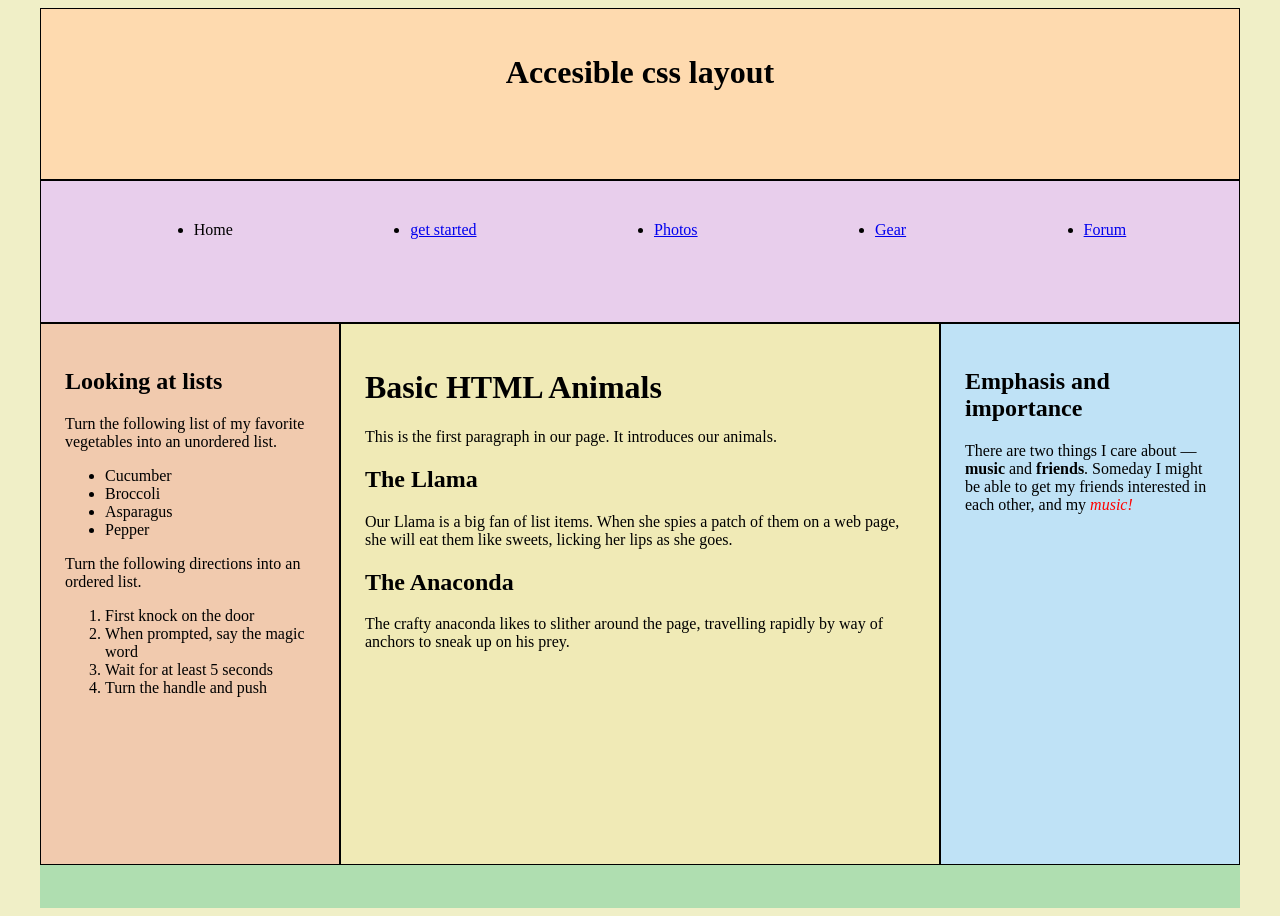
<file: assignment10.html>
<!DOCTYPE html>
<html>
  <head>
    <meta charset="utf-8">
    <title>My page title</title>
    <link href="https://fonts.googleapis.com/css?family=Open+Sans+Condensed:300|Sonsie+One" 
rel="stylesheet" type="text/css">
<!----- Add the link to your style sheet --------->
        <link rel="stylesheet" href="assignment10.css">
<!------------------------------------------------>
    <!-- the below three lines are a fix to get HTML5 semantic elements working in old versions of 
Internet Explorer-->
    <!--[if lt IE 9]>
      <script src="https://cdnjs.cloudflare.com/ajax/libs/html5shiv/3.7.3/html5shiv.js"></script>
    <![endif]-->
  </head>
  <!-- I included the body element below which is not part of the html version or the head to make
    make sure you include it above your HTML code -->
  <body>
    <div class="container">
  <header>
    <h1>Accesible css layout</h1>
  </header>
  
  <nav>
     <ul>
        <li><span>Home</span></li>
        <li><a href="#">get started</a></li>
        <li><a href="#">Photos</a></li>
        <li><a href="#">Gear</a></li>
        <li><a href="#">Forum</a></li>
      </ul>
  </nav>
  
  <main>
    <h1>Basic HTML Animals</h1>

<p>
This is the first paragraph in our page. It introduces our animals.
</p>

<h2>
The Llama
</h2>

<p>
Our Llama is a big fan of list items. When she spies a patch of them on a web page, she will eat them like sweets, licking her lips as she goes.
</p>

<h2>
The Anaconda
</h2>

<p>
The crafty anaconda likes to slither around the page, travelling rapidly by way of anchors to sneak up on his prey.
</p>
</main>

<aside id="aside1">
<h1>Looking at lists</h1>

<p>Turn the following list of my favorite vegetables into an unordered list.</p>
<ul>
 <li>Cucumber</li>
  <li>Broccoli</li>
  <li>Asparagus</li>
  <li>Pepper</li>
</ul>

<p>Turn the following directions into an ordered list.</p>
<ol>
  <li>First knock on the door</li>
  <li> When prompted, say the magic word</li>
  <li>Wait for at least 5 seconds</li>
  <li>Turn the handle and push</li>
</ol>
</aside>
<aside id="aside2">
<h1>Emphasis and importance</h1>

      <p>There are two things I care about — <strong>music</strong> and <strong>friends</strong>. Someday I might be able to get my friends interested in each other, and my <em>music!</em></p>
 </aside>
    </div>
 </body>
</html>
</file>
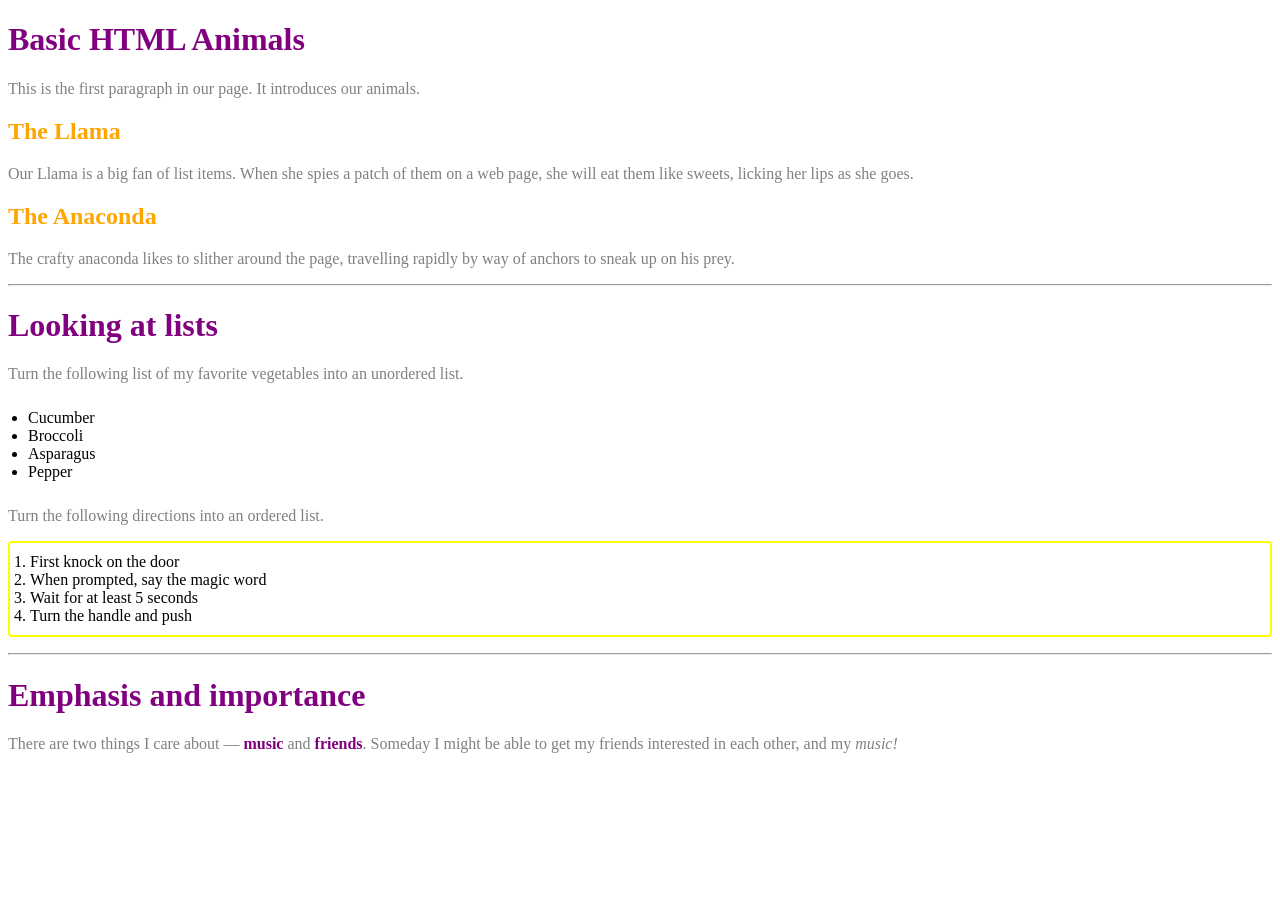
<file: assignment7.html>
<!DOCTYPE html>
<html>
  <head>
    <meta charset="utf-8">
    <title>My page title</title>
    <link href="https://fonts.googleapis.com/css?family=Open+Sans+Condensed:300|Sonsie+One" 
rel="stylesheet" type="text/css">
<!----- Add the link to your style sheet --------->
        <link rel="stylesheet" href="style.css">
<!------------------------------------------------>
    <!-- the below three lines are a fix to get HTML5 semantic elements working in old versions of 
Internet Explorer-->
    <!--[if lt IE 9]>
      <script src="https://cdnjs.cloudflare.com/ajax/libs/html5shiv/3.7.3/html5shiv.js"></script>
    <![endif]-->
  </head>
  <!-- I included the body element below which is not part of the html version or the head to make
    make sure you include it above your HTML code -->
  <body>
    <h1>Basic HTML Animals</h1>

<p>
This is the first paragraph in our page. It introduces our animals.
</p>

<h2>
The Llama
</h2>

<p>
Our Llama is a big fan of list items. When she spies a patch of them on a web page, she will eat them like sweets, licking her lips as she goes.
</p>

<h2>
The Anaconda
</h2>

<p>
The crafty anaconda likes to slither around the page, travelling rapidly by way of anchors to sneak up on his prey.
</p>
<hr>

<h1>Looking at lists</h1>

<p>Turn the following list of my favorite vegetables into an unordered list.</p>
<ul>
 <li>Cucumber</li>
  <li>Broccoli</li>
  <li>Asparagus</li>
  <li>Pepper</li>
</ul>

<p>Turn the following directions into an ordered list.</p>
<ol>
  <li>First knock on the door</li>
  <li> When prompted, say the magic word</li>
  <li>Wait for at least 5 seconds</li>
  <li>Turn the handle and push</li>
</ol>

<hr>

<h1>Emphasis and importance</h1>

      <p>There are two things I care about — <strong>music</strong> and <strong>friends</strong>. Someday I might be able to get my friends interested in each other, and my <em>music!</em></p>
 
 </body>
</html>
</file>
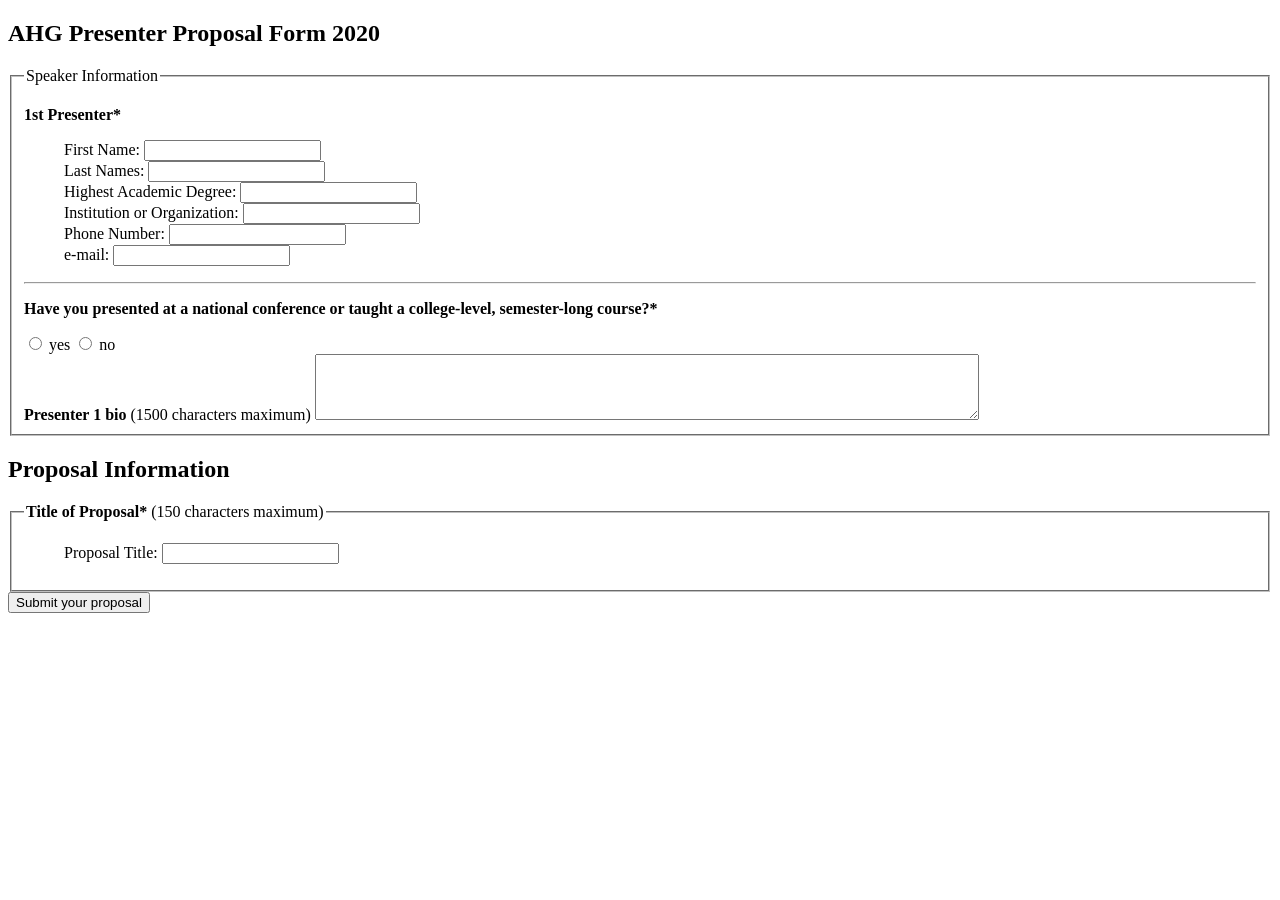
<file: proposalform.html>
<!DOCTYPE html> 
<html lang="en">
<head>
<meta charset="utf-8" />
<meta name="keywords" content="accessibility, universal design, 
alternate format, web design, disability, higher education, ADA, Section 508,
accommodations, assistifve technology, DOJ, Department of Justice, WAI" />


<title>AHG 2020</title>

<link rel='stylesheet' id='Lora-css'  href='//fonts.googleapis.com/css?family=Lora%3A400%2C700&#038;ver=4.4.2' type='text/css' media='all' />
<link rel="stylesheet" href="ahgformstyle2020before.css"  type="text/css" media="screen">


<!-- enable HTML 5 elements in IE7&8 -->
<!--[if lt IE 9]>
   <script src="http://html5shim.googlecode.com/svn/trunk/html5.js"></script>
   <![endif]-->
   
<!--[if lt IE 8]>
   <link rel="stylesheet" type="text/css" media="all" href="http://accessinghigherground.org/wp/wp-content/themes/AHG/css/ahg_scrn_ie_style4ahead-wform-4wp.css" />
   <![endif]-->


</head>

<body>
       
<div id="content">   
        <div id="formheader">
        <h2>AHG Presenter Proposal Form 2020</h2>
        </div> 

 <fieldset>
 <legend>Speaker Information</legend>
 <form action="AHG_saveprop2020.php" method="post" id="AHGproposalform2020">
  <div class="speakerinfo">



<p><strong>1st Presenter*</strong></p>
  <ul>
    <li>
	<label>First Name:</label>
      <input id="fstspkr1" name="fstspkr1" type="text"  />
    </li>
    <li>
      <label for="lstname1">Last Names:</label>
      <input id="lstname1" name="lstname1" type="text"  />
    </li>
    
    <li>
      <label for="degree1">Highest Academic Degree:</label>
      <input id="degree1" name="degree1" type="text"  />
    </li>
    <li>
      <label for="company1">Institution or Organization:</label>
      <input id="company1" name="company1" type="text" />
    </li>
    <li>
      <label for="telno1" >Phone Number:</label>
      <input id="telno1" name="telno1" type="text"  />
    </li>
    
    <li>
      <label for="email1" >e-mail:</label>
      <input id="email1" name="email1" type="text" />
    </li>
  </ul>
  <hr />
  
  <div class="spkrques">
  <p><strong>Have you presented at a  national conference or taught a college-level, semester-long course?*</strong></p>
  <div class="oneques"> <span>
  <input value="1" id="natconfexp1_yes" name="natconfexp1" type="radio" />
    <label for="natconfexp1_yes" >yes</label>
    </span> <span>
      <input value="0" id="natconfexp1_no" name="natconfexp1" type="radio" />
      <label for="natconfexp1_no" >no</label>
  </span> </div>
  
  
  <div class="suggest_form">
  <label for="Speaker1bio"><strong>Presenter 1 bio&nbsp;</strong>(1500 characters maximum)</label>
  
  
  <textarea id="Speaker1bio" name="Speaker1bio" cols="80" rows="4" maxlength="1003"></textarea>
</fieldset>




</div>
 
<div class="formcol">


<!-- bottom of expanding sections -->


<div id="propinfo">

<h2>Proposal Information</h2>

	

  <fieldset>
    <legend><strong><span id="proplegend">Title of Proposal</span><span class="star">*</span></strong> (150 characters maximum)</legend>
<ul>
<li>
	<label for="proptitle">Proposal Title:</label>
	<input id="proptitle" name="proptitle" class="reqfield type="text" 
    maxlength="152" />
   
</li>
</ul>

</fieldset>
 	
  
        

</div>





 
 
 <input type="submit" value="Submit your proposal" />
</form>



 
	
      
    
   
</div>




 

  

</body>
</html>
</file>
<file: assignment10.css>
body {
  background: rgb(240, 239, 199);
  font-size: 16px;
}

header, nav, main, aside, footer {
  padding: 1.5em;
  border: 1px black solid;
}

header, footer {
  text-align: center;
}

.container {
  max-width: 1200px;
  margin: 0 auto;
  background: rgb(175, 222, 176);
  display: grid;
  width: 100vw;
  height: 100vh;
  grid-template-columns:
   1fr       2fr       1fr;
  grid-template-areas:
  "heady     heady     heady"
  "navvy     navvy     navvy"
  "aside1    mainy     aside2"
  "aside1    mainy     aside2"
  "aside1    mainy     aside2"
  "footy     footy     footy";
}

header {
  grid-area: heady; background:rgb(254, 218, 175);
}

nav {
  grid-area: navvy; background:rgb(232, 206, 236);
}

main {
  grid-area: mainy; background: rgb(240, 234, 182); max-height: 100%;
}

#aside1 {
  grid-area: aside1; background: rgb(241, 202, 174);
}

#aside2 {
  grid-area: aside2; background: rgb(191, 226, 246);
}

footer {
  grid-area: footy; background: rgb(171, 171, 171);
}

nav ul {
display: flex;
flex-flow: row nowrap;
justify-content: space-around;
}

strong {
  color: black;
}

em {
  color: red;
}
</file>
<file: style.css>
h1, h2 {
  color: orange;
}

p {
  color: gray;
}

ol {
  border: 2px solid yellow;
}

ol, ul {
  padding: 10px 20px;
  border-radius: 4px;
}

h1, strong {
  color: purple;
}

em {
  color: gray;
}
</file>
<file: ahgformstyle2020before.css>
/* CSS */
 





#formstart {
	font-family:Georgia, "Times New Roman", Times, serif;
	font-size:200%;
	font-weight:bold;
}



 li {   
	list-style:none;
}

select:focus, select:active, input:focus, input:active, input:focus + label, input:active + label, label[for]:focus, label[for]:active {
color: #FFF !important;
background-color: #BB3D2F !important;}

	

.outline3 {
	font-family:Georgia, "Times New Roman", Times, serif;
	font-size:150%;
	font-weight:bold;
}

.outline4 {
	font-family:Georgia, "Times New Roman", Times, serif;
	font-size:120%;
	font-weight:bold;
}
.
</file>
